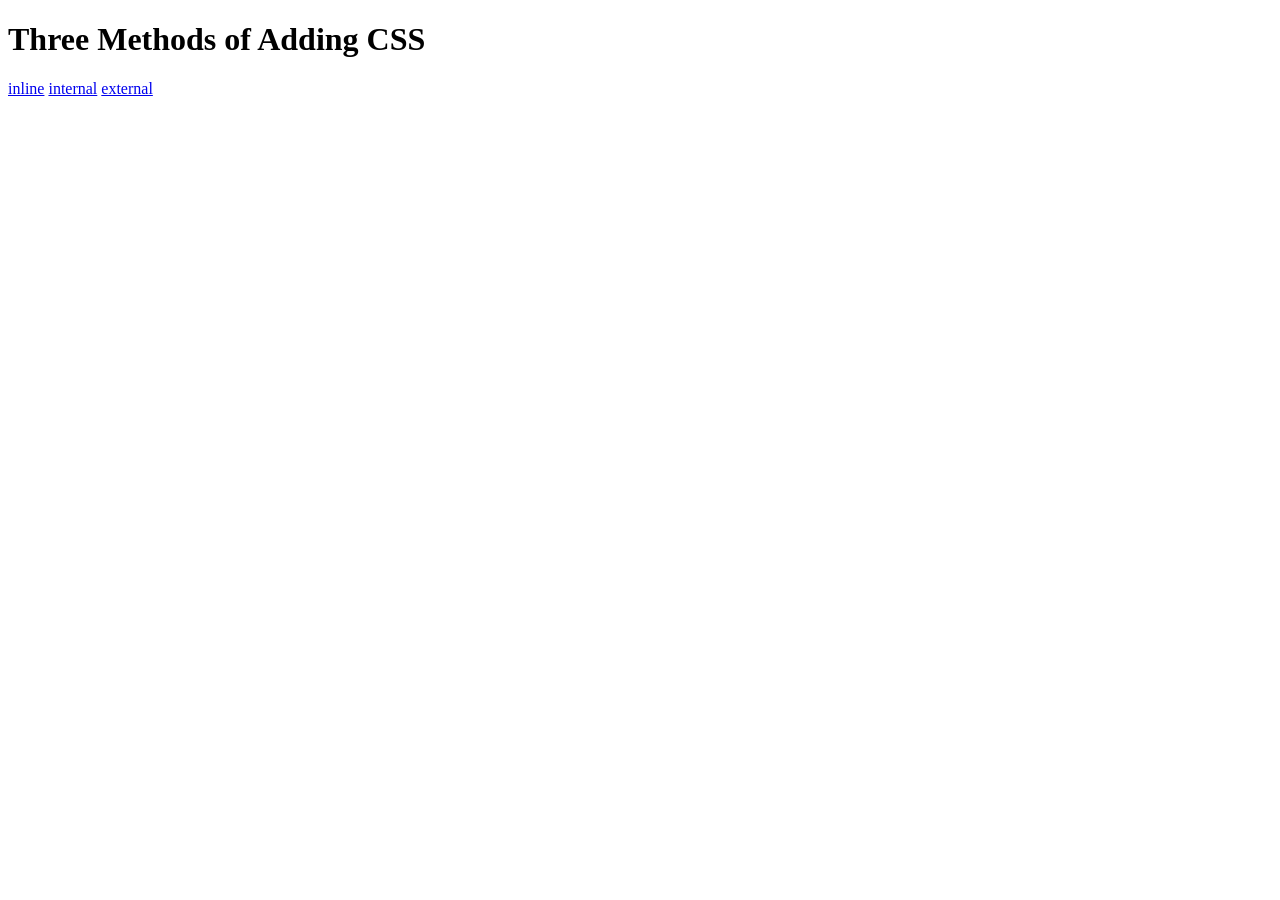
<file: Day-43/inline_internal_external/index.html>
<!DOCTYPE html>
<html lang="en">

<head>
  <meta charset="UTF-8">
  <title>Adding CSS</title>
</head>

<body>
  <h1>Three Methods of Adding CSS</h1>
  <!-- Create 3 Links to The 3 Webpages: inline, internal and external -->
   <a href="inline.html"> inline</a> 
   <a href="internal.html">internal</a>
   <a href="external.html">external</a>
</body>

</html>
</file>
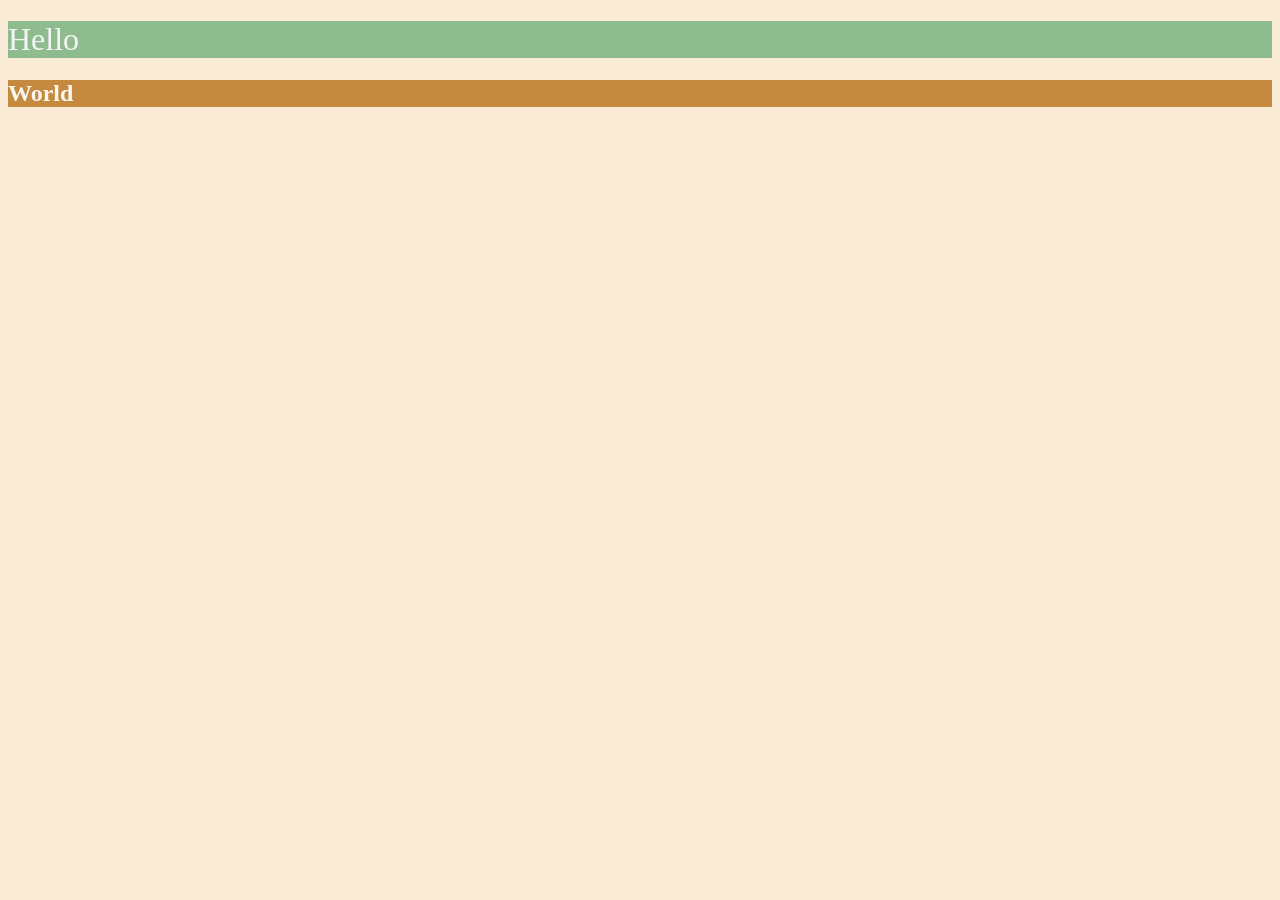
<file: Day-44/color properties parctice/index.html>
<!DOCTYPE html>
<html lang="en">

<head>
  <meta charset="UTF-8">
  <title>Colors</title>
  <style>

    body{
    background: antiquewhite;
    color: whitesmoke;
  }
  h1{
    background-color:whitesmoke ;
    background: darkseagreen;
    font-weight: 500;
  }
  h2 {
    color: #FAF8F1;
    background: #C58940;
    font-weight: 550;
  }
  </style>
</head>

<body>
  <h1>Hello</h1>
  <h2 >World</h2>
</body>
</file>
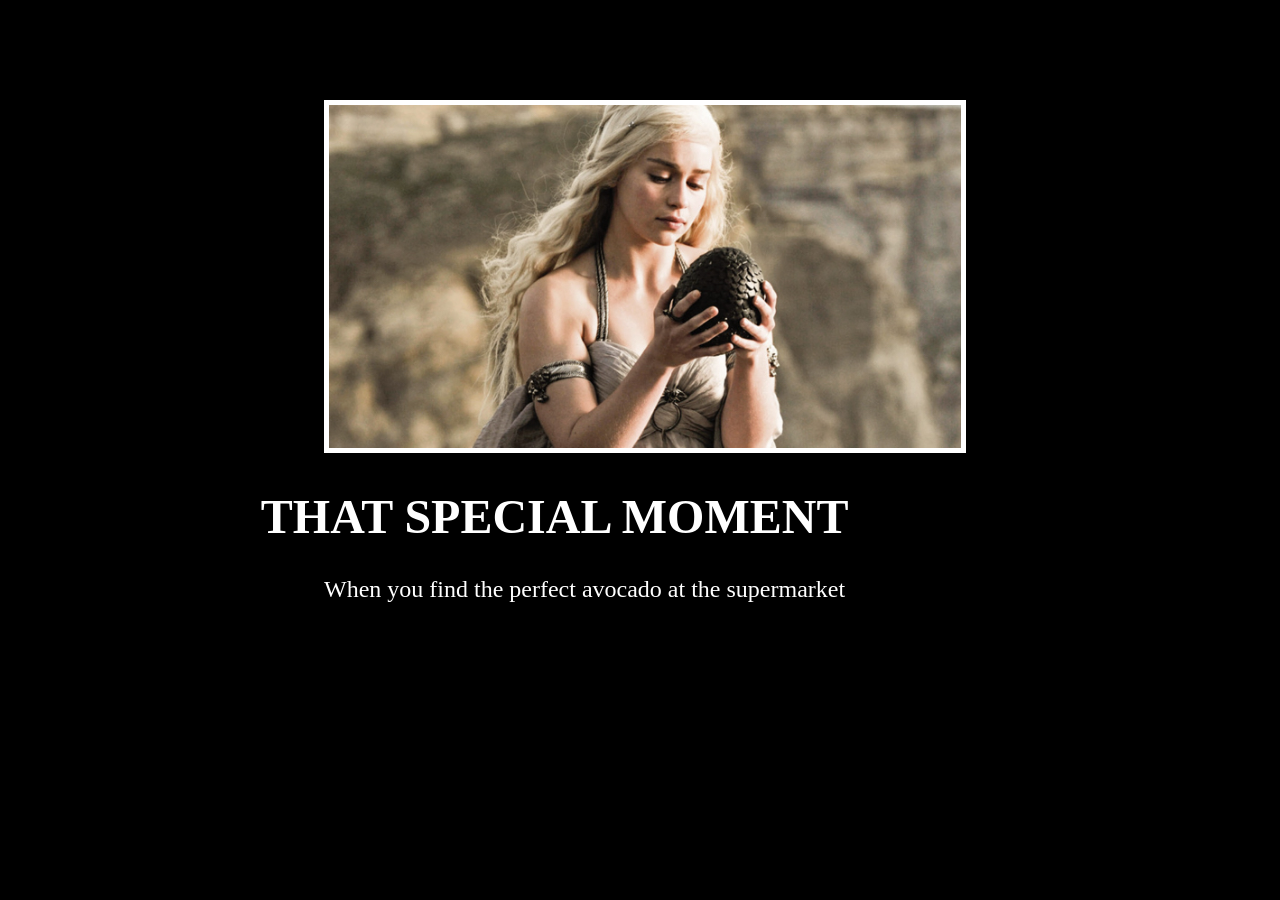
<file: Day-44/Motivational Poster Website/index.html>
<!DOCTYPE html>
<html lang="en">
  <head>
    <meta charset="UTF-8">
    <title>Motivation Meme</title>
    <link rel="stylesheet", href="./style.css"/>
  </head>

  <body>
    <div class="poster" id="img-box">
      <img class="motivation-img" src="daenerys.jpeg" alt="A Beautifull girl."> 
    </div>
    <div>
      <h1>that special moment</h1>
      <p id="paragraph">When you find the perfect avocado at the supermarket</p>
    </div>

  </body>

</html>
</file>
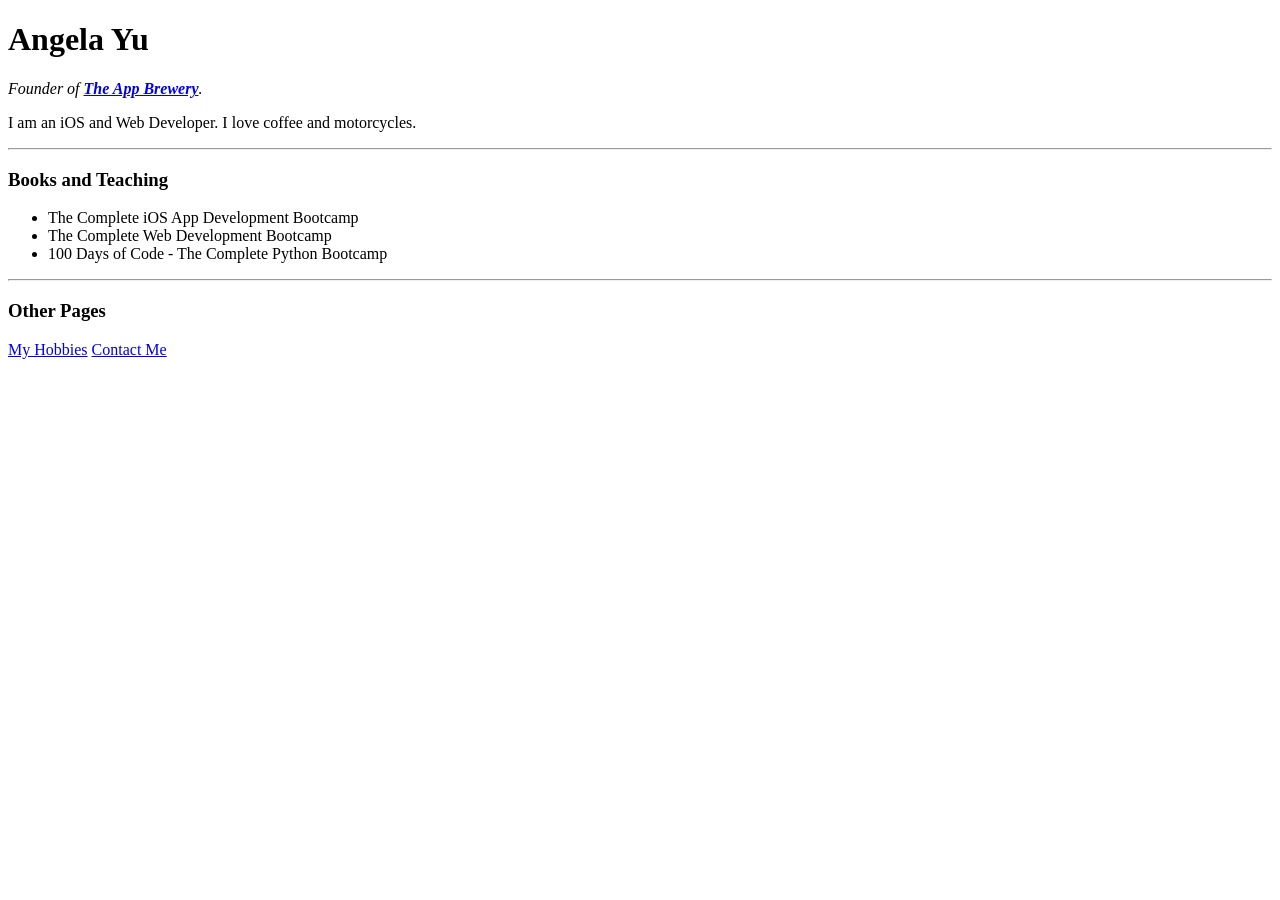
<file: Day-45/website.html>
<!DOCTYPE html>
<html>

<head>
  <meta charset="utf-8">
  <title>Angela's Personal Site</title>
</head>

<body>
  <h1 id="name">Angela Yu</h1>
  <p><em>Founder of <strong><a href="https://www.appbrewery.co/">The App Brewery</a></strong>.</em></p>
  <p>I am an iOS and Web Developer. I love coffee and motorcycles.</p>
  <hr>
  <h3 class="heading">Books and Teaching</h3>
  <ul>
    <li>The Complete iOS App Development Bootcamp</li>
    <li>The Complete Web Development Bootcamp</li>
    <li>100 Days of Code - The Complete Python Bootcamp</li>
  </ul>
  <hr>
  <h3 class="heading">Other Pages</h3>
  <a href="https://angelabauer.github.io/cv/hobbies.html">My Hobbies</a>
  <a href="https://angelabauer.github.io/cv/contact-me.html">Contact Me</a>
</body>

</html>
</file>
<file: Day-44/Motivational Poster Website/style.css>
body {
  background-color: black;
}
h1 {
  text-transform: uppercase;
  font-size: 3rem;
  color: white;
  margin-left: 20%;
}

.poster {
  width: 50%;
  margin-left: 25%;
  margin-top: 100px;
  color: white;
  font-family: "Libre Baskerville", serif;
  text-align: center;
}

.motivation-img {
  border: 5px solid white;
  width: 100%;
}
#paragraph{
  color: white;
  margin-left: 25%;
  font-size: x-large;
}
</file>
